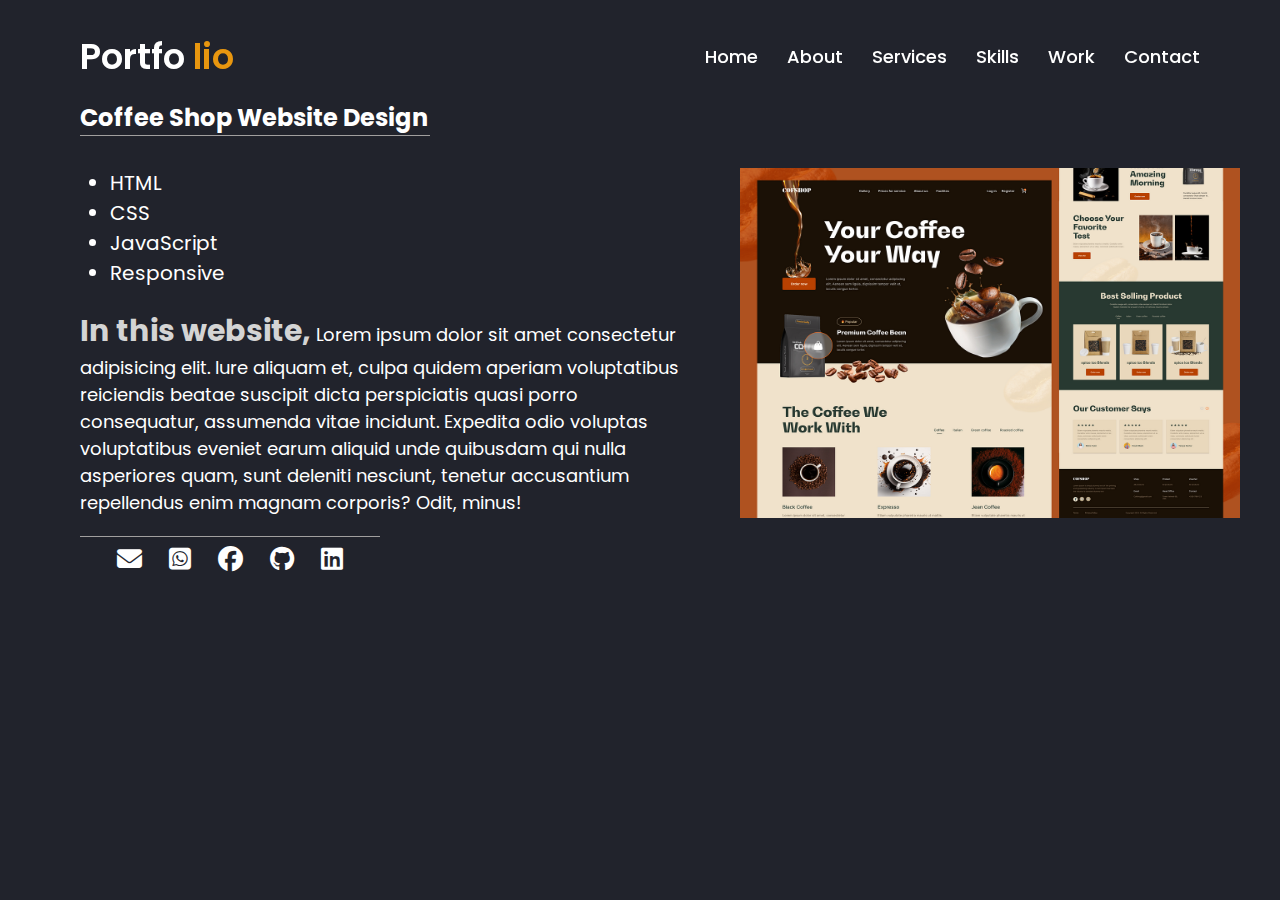
<file: coffee_shop.html>
<!DOCTYPE html>
<html lang="en">
<head>
    <meta charset="UTF-8">
    <meta name="viewport" content="width=device-width, initial-scale=1.0">
    <title>Coffee Shop</title>
    <link rel="stylesheet" href="https://cdnjs.cloudflare.com/ajax/libs/font-awesome/6.5.2/css/all.min.css">
    <link rel="stylesheet" href="style.css">
</head>
<body>
    <!-- Nav Bar Start -->
    <nav class="navbar">
        <div class="max-width">
            <div class="logo"><a href="">Portfo <span>lio</span></a></div>
            <ul class="menu">
                <li><a href="index.html" class="menu-btn">Home</a></li>
                <li><a href="#about" class="menu-btn">About</a></li>
                <li><a href="#services" class="menu-btn">Services</a></li>
                <li><a href="#skill" class="menu-btn">Skills</a></li>
                <li><a href="#work" class="menu-btn">Work</a></li>
                <li><a href="hire-me.html" class="menu-btn">Contact</a></li>
            </ul>
            <div class="menu-btn">
                <i class="fa fa-bars" aria-hidden="true"></i>
            </div>
        </div>
     </nav>
    <!-- Nav Bar End -->

    <!-- Website Section Start -->
     <section class="website">
        <div class="max-width">
            <h2 class="title1">
                Coffee Shop Website Design
            </h2>
            <div class="contact-us">
                <img src="Images/coffeeshop.png" alt="">
                <div class="content">
                    <ul>
                        <li>HTML</li>
                        <li>CSS</li>
                        <li>JavaScript</li>
                        <li>Responsive</li>
                    </ul>
                    <h5><span>In this website,</span> Lorem ipsum dolor sit 
                        amet consectetur adipisicing elit. Iure 
                        aliquam et, culpa quidem aperiam voluptatibus
                         reiciendis beatae suscipit dicta perspiciatis 
                         quasi porro consequatur, assumenda vitae incidunt. 
                         Expedita odio voluptas voluptatibus eveniet earum 
                         aliquid unde quibusdam qui nulla asperiores quam, 
                         sunt deleniti nesciunt, tenetur accusantium 
                         repellendus enim magnam corporis? Odit, minus!</h5>
                </div>
                <div class="icon">
                    <a href=""><i class="fa-solid fa-envelope"></i></a>
                    <a href=""><i class="fa-brands fa-square-whatsapp"></i></a>
                    <a href=""><i class="fa-brands fa-facebook"></i></a>
                    <a href=""><i class="fa-brands fa-github"></i></a>
                    <a href=""><i class="fa-brands fa-linkedin"></i></a>
                </div>

            </div>
        </div>
     </section>

    <!-- Website Section End -->



</body>
</html>
</file>
<file: style.css>
/*  import google fonts */
@import url('https://fonts.googleapis.com/css2?family=Poppins:wght@400;500;600;700&family=Ubuntu:wght@400;500;700&display=swap');

*{
    margin: 0;
    padding: 0;
    box-sizing: border-box;
    text-decoration: none;
    transition: .2s linear;
    font-family: 'Poppins', sans-serif;
}
html{
    scroll-behavior: smooth;
}

::-webkit-scrollbar {
    width: 10px;
}
::-webkit-scrollbar-track {
    background: #f1f1f1;
}
::-webkit-scrollbar-thumb {
    background: #888;
}

::-webkit-scrollbar-thumb:hover {
    background: #555;
}

/* Start */

section {
    padding: 100px 0;
}
.max-width {
    max-width: 1300px;
    padding: 0 80px;
    margin: auto;
}

.navbar {
    position: fixed;
    width: 100%;
    z-index: 999;
    padding: 30px 0;
    font-family: 'Ubuntu', sans-serif;
    transition: all 0.3s ease;
}

.navbar .max-width {
    display: flex;
    align-items: center;
    justify-content: space-between;
}
.navbar .logo a {
    color: #fff;
    font-size: 35px;
    font-weight: 600;
}
.navbar .logo a span {
    color: #e8960f;
    transition: all 0.3s ease;
}
.navbar .menu li{
    list-style: none;
    display: inline-block;
}
.navbar .menu li a {
    display: block;
    color: #fff;
    font-size: 18px;
    font-weight: 500;
    margin-left: 25px;
    transition: color 0.3s ease;
}
.navbar .menu li a:hover {
    color: #e8960f;
}
.menu-btn {
    color: #fff;
    font-size: 23px;
    cursor: pointer;
    display: none;
}

/* Home */
.home {
    display: flex;
    background: url('Images/background.jpg');
    height: 100vh;
    color: #fff;
    min-height: 500px;
    background-size: cover;
    background-attachment: fixed;
    font-family: 'Ubuntu', sans-serif;
}
.home .max-width {
    width: 100%;
    display: flex;
}
.max-width .icons i{
    border-radius: 10%;
    font-size: 2rem;
    margin: 10px;
    cursor: pointer;
}
.max-width .icons i:hover {
    color: #e8960f;
}

.home .home-content {
    margin-top: 5%;
}
.home .home-content .text-1 {
    font-size: 28px;
}
.home .home-content .text-2 {
    font-size: 75px;
}
.home .home-content .text-3 {
    font-size: 40px;
    margin: 5px 0;
}
.home .home-content .text-3 span {
    color: #e8960f;
    font-weight: 500;
}
button {
    display: inline-block;
    background: #e8960f;
    color: #fff;
    font-size: 20px;
    font-weight: 500;
    padding: 10px 30px;
    margin-top: 20px;
    border-radius: 6px;
    cursor: pointer;
    border: 2px solid #e8960f;
    transition: all 0.3s ease;
}
button:hover {
    color: #e8960f;
    background: none;
}

/* Hire Me Page Start */
.contact-me {
    background: #21232c;
    height: 100vh;
    width: 100%;
}
.contact-me .title {
    border-bottom: 0.1rem solid #a19f9f;
    width: 400px;
    margin: auto;
    margin-top: 8rem;
    color: #fff;
}
.contact-us {
    display: block;
    text-align: center;
    box-sizing: border-box;
}
.contact-us .content {
    margin-top: 2rem;
}
.contact-us .content span {
    font-weight: bold;
    font-size: 30px;
    color: #d4d4d4;
}
.contact-us .content p {
    width: 910px;
    color: #fff;
    font-size: 18px;
    margin: auto;
    margin-bottom: 20px;
}
.contact-us .icons {
    border-top: 0.1rem solid #a19f9f;
}
.contact-us .icons a {
    color: #fff;
}
/* Hire Me Page Start */

/* About Section Start */
.about .about-content {
    display: flex;
    flex-wrap: wrap;
    align-items: center;
    justify-content: space-evenly;
}
.about {
    background: #21232c;
    color: #fff;
}
.text-p1 {
    text-align: center;
    margin: 10px auto;
    width: 100px;
    border-bottom: 1px solid #999;

}
p{
    color: #999;
}
section .title {
    position: relative;
    text-align: center;
    font-size: 40px;
    font-weight: 500;
    margin-bottom: 20px;
    padding-bottom: 20px;
    font-family: 'Ubuntu',sans-serif;
}
.about .about-content .left {
    width: 45%;
}
.about .about-content .left {
    height: 400px;
    width: 400px;
}
.about .about-content .left img {
    height: 100%;
    width: 100%;
    object-fit: cover;
    border-radius: 6px;
}
.about .about-content .right {
    width: 55%;
}
.about .about-content .right .text {
    font-size: 25px;
    font-weight: 600;
    margin-bottom: 10px;
}
.about .about-content .right .text span {
    color: #e8960f;
}
.about .about-content .right .text p {
    text-align: justify;
    color: #999;
}
/* About Section End */

/* My Services Section Start */
.service-content {
    display: flex;
    flex-wrap: wrap;
    align-items: center;
    justify-content: space-evenly;
}
.services, .teams {
    color: #fff;
    background: #111;
}
.services .service-content .card {
    width: calc(33% - 40px);
    background: #222;
    text-align: center;
    border-radius: 6px;
    padding: 50px 25px;
    cursor: pointer;
    transition: all 0.3s ease;
}
.services .title::before,
.teams .title::before {
    background: #fff;
}
.services .service-content .card:hover {
    background: #e8960f;
    color: #fff;
}
.services .service-content .card p {
    color: #fff;
}
.services .service-content .box {
    transition: all 0.3s ease;
}
.services .service-content .text {
    font-size: 25px;
    font-weight: 500;
    margin: 10px 0 7px 0;
}
.services .service-content i {
    color: #fff;
    font-size: 25px;
}
/* My Services Section End */

/* Skill Section Start */
.skill {
    background: rgba(33, 35, 44, 1);
}
.skill .title {
    color: #fff;
    border-bottom: 0.1rem solid #fff;
}
.article-container .icon {
    cursor: pointer;
    height: 2rem;
}
.about-container {
    gap: 2rem;
    margin-top: 2rem;
    margin-bottom: 2rem;
}
.about-container {
    display: flex;
}
.details-container {
    padding: 1.5rem;
    flex: 1;
    background: #fff;
    border-radius: 2rem;
    border: rgb(53,53,53) 0.1rem solid;
    border-color: rgb(163,163,163);
}
.sub-title {
    color: rgb(85,85,85);
    text-align: center;
    border-bottom: 0.1rem solid #111;
    margin: 20px;
}
.experience-container {
    display: flex;
    justify-content: center;
    flex-direction: column;
}
.article-container {
    display: flex;
    text-align: initial;
    flex-wrap: wrap;
    flex-direction: row;
    gap: 2.5rem;
    justify-content: space-between;
}
article {
    display: flex;
    justify-content: space-between;
    gap: 0.5rem;
}
/* Skill Section End */

/* Work Section Start */
.work {
    background: #4a5c62;
}
.work .box-container {
    display: flex;
    flex-wrap: wrap;
    gap: 1rem;
}
.work .box-container .box {
    height: 20rem;
    flex: 1 1 30rem;
    border: .5rem solid #050505;
    border-radius: 0.5rem;
    position: relative;
    overflow: hidden;
}
.work .box-container .box img {
    height: 100%;
    width: 99.8%;
    object-fit: cover;
}
.work .box-container .box .content {
    position: absolute;
    left: 50%;
    top: 50%;
    transform: translate(-50%, -50%) scale(0);
    height: 100%;
    width: 100%;
    background: rgba(255, 255, 255, .9);
    padding: 2rem;
    padding-top: 5rem;
    text-align: center;
}
.work .box-container .box:hover .content {
    transform: translate(-50%, -50%) scale(1);
}
.work .box-container .box .content h3 {
    font-size: 1rem;
    color: #666;
}
.work .box-container .box .content p {
    font-size: 1rem;
    color: #666;
    padding: 1rem 0 0;
}
/* Work Section End */

/* Demo work Details Start  */
.website {
    background: #21232c;
    height: 100vh;
    width: 100%;
}
.website .title1 {
    border-bottom: 0.1rem solid #a19f9f;
    width: 350px;
    text-align: left;
    color: #fff;
}
.website img {
    position: absolute;
    height: 350px;
    width: 500px;
    margin-left: 100px;
}
.website ul li {
    text-align: left;
    color: #fff;
    font-size: 20px;
    margin-left: 30px;
}
.website h5 {
    margin-top: 20px;
    font-weight: normal;
    width: 600px;
    font-size: 18px;
    margin-bottom: 20px;
    color: #fff;
    text-align: left;
}
.website .icon {
    border-top: 0.1rem solid #a19f9f;
    width: 300px;
    font-size: 25px;
}
.website .icon i {
    margin: 10px;
    color: #fff;
}
.website i:hover {
color: red;
}
/* Demo work Details End  */

/* My Teams Section Start */
.teams .carousel .card {
    background: #222;
    border-radius: 6px;
    padding: 25px 35px;
    text-align: center;
    overflow: hidden;
    transition: all 0.3s ease;
}
.teams .carousel .card:hover {
    background: #e8960f;
}
.teams .carousel .card .box {
    display: flex;
    flex-direction: column;
    align-items: center;
    justify-content: center;
    transition: all 0.3s ease;
}
.teams .carousel .card:hover .box {
    transform: scale(1.05);
    cursor: pointer;
}
.teams .carousel .card .text {
    font-size: 25px;
    font-weight: 500;
    margin: 10px 0 7px 0;
}
.teams .carousel .card img {
    height: 150px;
    width: 150px;
    object-fit: cover;
    border-radius: 50%;
    border: 5px solid #e8960f; 
}
.teams .carousel .card:hover img {
    border-color: #fff;
}
.teams .carousel .card:hover p {
    color: #fff;
}
/* For Slider Button */
.owl-dots {
    text-align: center;
    margin-top: 20px;
}
.owl-dot {
    height: 13px;
    width: 13px;
    margin: 0 5px;
    outline: none !important;
    border-radius: 50%;
    border: 2px solid #e8960f!important;
    transition: all 0.3s ease;
}
.owl-dot.active {
    width: 35px;
    border-radius: 14px;
}
.owl-dot.active,
.owl-dot:hover {
background: #e8960f!important;
}
/* For Slider Button */

/* My Teams Section End */

/* Contact Form Start */
.contact-content {
    display: flex;
    flex-wrap: wrap;
    align-items: center;
    justify-content: space-between;
}
.contact {
    background: #4a5c62;
}
.contact .contact-content .column {
    width: calc(50% - 30px);
}
.contact .contact-content .text {
    font-size: 20px;
    font-weight: 600;
    margin-bottom: 10px;
    color: #ededed;
}
.contact .contact-content .left p {
text-align: justify;
color: #ededed;
font-family: 'poppins' sans-serif;
}
.contact .contact-content .left .icons {
    margin: 10px 0;
}
.contact .contact-content .row {
    display: flex;
    height: 65px;
    align-items: center;
}
.contact .contact-content .row .info {
    margin: 30px;
}
.contact .contact-content .row i {
    font-size: 25px;
    color: #e8960f;
}
.contact .contact-content .info .head {
    font-weight: 600;
    color: #fff;
}
.contact .contact-content .info .sub-title1 {
    color: #fff;
}
.contact .right form .fields {
    display: flex;
}
.contact .right form .field,
.contact .right form .fields .field {
    height: 45px;
    width: 100%;
    margin-bottom: 15px;
}
.contact .right form .name {
    margin-right: 10px;
}
.contact .right  form .field input,
.contact .right form .textarea textarea {
    height: 100%;
    width: 100%;
    border: 1px solid lightgrey;
    border-radius: 6px;
    padding: 0 15px;
    outline: none;
    font-size: 17px;
    font-family: 'poppins' sans-serif;
    transition: all .3s ease;
}
.contact .right  form .field input:focus,
.contact .right form .textarea textarea:focus {
    border-color: #b3b3b3;
}
.contact .right form .textarea textarea {
    padding-top: 10px;
    resize: none;
}
/* Contact Form End */

/* Footer Section Start */
footer {
    background: #111;
    padding: 15px 23px;
    text-align: center;
    color: #fff;
}
footer span a {
    color: crimson;
    text-decoration: none;
}
footer span a:hover {
    text-decoration: underline;
}
/* Footer Section End */
</file>
